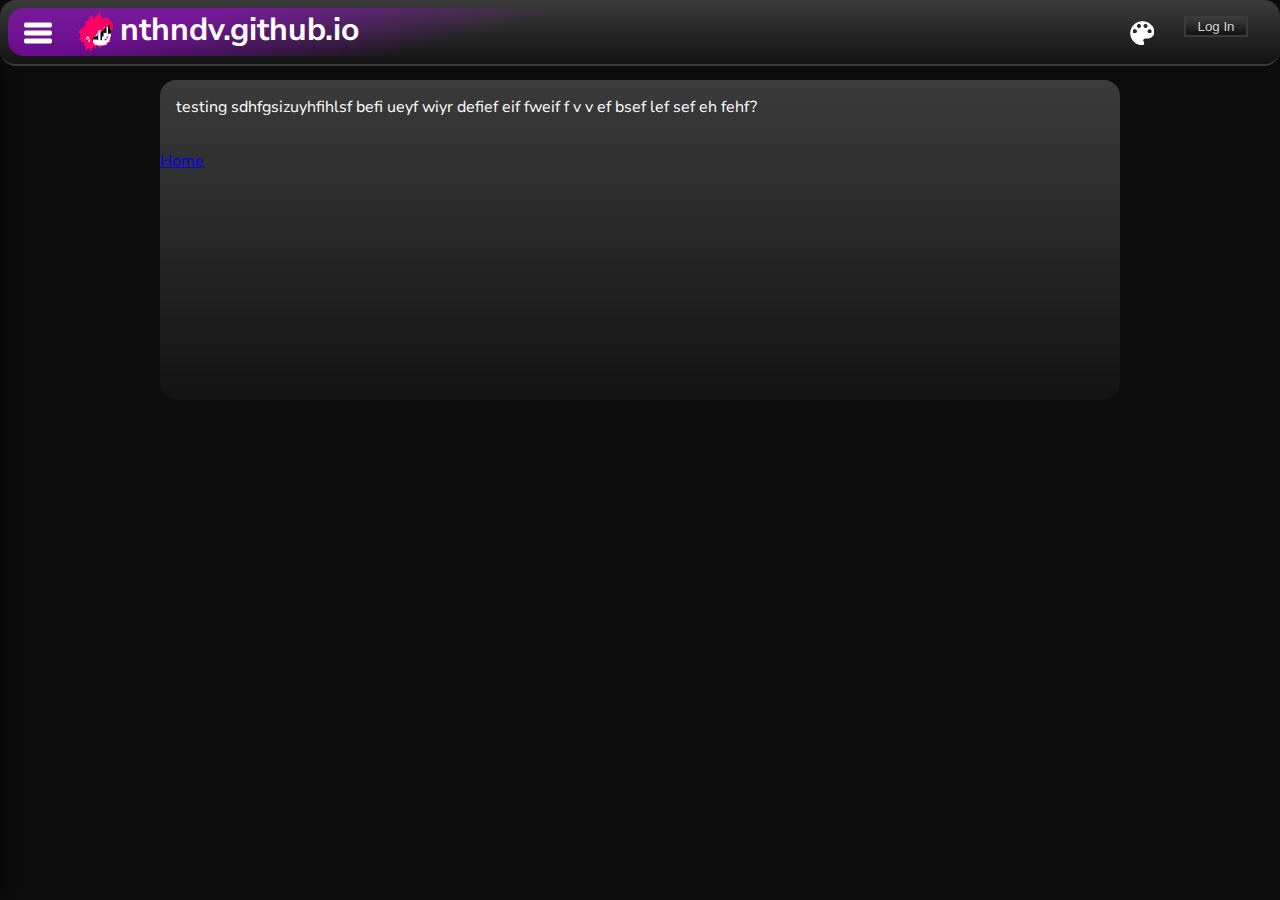
<file: index.html>
<!DOCTYPE html>
<html lang="en">
<head>
  <title>Home</title>
  <link rel="stylesheet" href="style.css">
</head>

<body>
    <script src="header.js"></script>
    <script src="nav.js"></script>

    <main>
        <section>
            <p>testing sdhfgsizuyhfihlsf befi ueyf  wiyr defief   eif   fweif f  v v  ef bsef lef sef eh fehf?</p>
            <a href="index.html">Home</a>
        </section>
    </main>
    
</body>

<script>

    var root = document.querySelector(':root');
    var dropdown = document.getElementById("paletteDropdown");
    var header = document.getElementsByTagName("header")[0];
    var nav = document.getElementsByTagName("nav")[0];
    
    window.onload = loadPrefs;

    function setAccent(color){
        root.style.setProperty('--accentcolor', color);
        savePrefs();
        dropdown.style.display = "none";
    }

    function togglePalettes(){
        if (dropdown.style.display !== "block"){
            dropdown.style.display = "block";
            header.style.borderBottomRightRadius = "0px";
        }
        else{
            dropdown.style.display = "none";
            header.style.borderBottomRightRadius = "16px";
        }
    }

    function toggleNav(){
        if (nav.style.left !== "0px"){
            nav.style.left = "0px";
        }
        else{
            nav.style.left = "calc(0px - 13%)";
        }
    }

    function savePrefs(){
        localStorage.setItem('accentColor', root.style.getPropertyValue('--accentcolor'));
    }

    function loadPrefs(){
        var data = localStorage.getItem('accentColor');
        setAccent(data);
    }

</script>
</file>
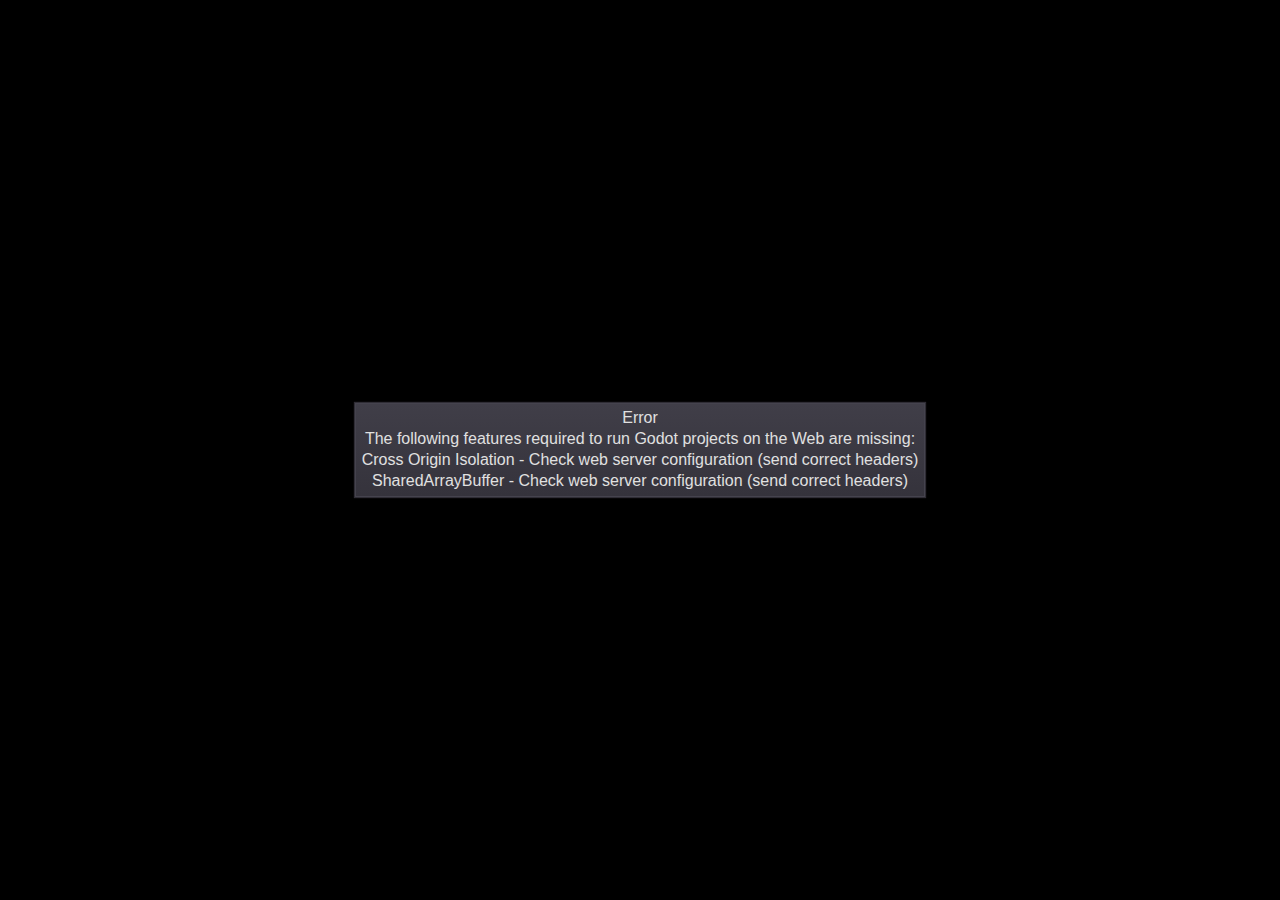
<file: Tennis/index.html>
<!DOCTYPE html>
<html lang="en">
	<head>
		<meta charset="utf-8">
		<meta name="viewport" content="width=device-width, user-scalable=no">
		<title>tennis</title>
		<style>
body {
	touch-action: none;
	margin: 0;
	border: 0 none;
	padding: 0;
	text-align: center;
	background-color: black;
}

#canvas {
	display: block;
	margin: 0;
	color: white;
}

#canvas:focus {
	outline: none;
}

.godot {
	font-family: 'Noto Sans', 'Droid Sans', Arial, sans-serif;
	color: #e0e0e0;
	background-color: #3b3943;
	background-image: linear-gradient(to bottom, #403e48, #35333c);
	border: 1px solid #45434e;
	box-shadow: 0 0 1px 1px #2f2d35;
}

/* Status display */

#status {
	position: absolute;
	left: 0;
	top: 0;
	right: 0;
	bottom: 0;
	display: flex;
	justify-content: center;
	align-items: center;
	/* don't consume click events - make children visible explicitly */
	visibility: hidden;
}

#status-progress {
	width: 366px;
	height: 7px;
	background-color: #38363A;
	border: 1px solid #444246;
	padding: 1px;
	box-shadow: 0 0 2px 1px #1B1C22;
	border-radius: 2px;
	visibility: visible;
}

@media only screen and (orientation:portrait) {
	#status-progress {
		width: 61.8%;
	}
}

#status-progress-inner {
	height: 100%;
	width: 0;
	box-sizing: border-box;
	transition: width 0.5s linear;
	background-color: #202020;
	border: 1px solid #222223;
	box-shadow: 0 0 1px 1px #27282E;
	border-radius: 3px;
}

#status-indeterminate {
	height: 42px;
	visibility: visible;
	position: relative;
}

#status-indeterminate > div {
	width: 4.5px;
	height: 0;
	border-style: solid;
	border-width: 9px 3px 0 3px;
	border-color: #2b2b2b transparent transparent transparent;
	transform-origin: center 21px;
	position: absolute;
}

#status-indeterminate > div:nth-child(1) { transform: rotate( 22.5deg); }
#status-indeterminate > div:nth-child(2) { transform: rotate( 67.5deg); }
#status-indeterminate > div:nth-child(3) { transform: rotate(112.5deg); }
#status-indeterminate > div:nth-child(4) { transform: rotate(157.5deg); }
#status-indeterminate > div:nth-child(5) { transform: rotate(202.5deg); }
#status-indeterminate > div:nth-child(6) { transform: rotate(247.5deg); }
#status-indeterminate > div:nth-child(7) { transform: rotate(292.5deg); }
#status-indeterminate > div:nth-child(8) { transform: rotate(337.5deg); }

#status-notice {
	margin: 0 100px;
	line-height: 1.3;
	visibility: visible;
	padding: 4px 6px;
	visibility: visible;
}
		</style>
		<link id='-gd-engine-icon' rel='icon' type='image/png' href='index.icon.png' />
<link rel='apple-touch-icon' href='index.apple-touch-icon.png'/>

	</head>
	<body>
		<canvas id="canvas">
			HTML5 canvas appears to be unsupported in the current browser.<br >
			Please try updating or use a different browser.
		</canvas>
		<div id="status">
			<div id="status-progress" style="display: none;" oncontextmenu="event.preventDefault();">
				<div id ="status-progress-inner"></div>
			</div>
			<div id="status-indeterminate" style="display: none;" oncontextmenu="event.preventDefault();">
				<div></div>
				<div></div>
				<div></div>
				<div></div>
				<div></div>
				<div></div>
				<div></div>
				<div></div>
			</div>
			<div id="status-notice" class="godot" style="display: none;"></div>
		</div>

		<script src="index.js"></script>
		<script>
const GODOT_CONFIG = {"args":[],"canvasResizePolicy":2,"executable":"index","experimentalVK":false,"fileSizes":{"index.pck":35072,"index.wasm":28016429},"focusCanvas":false,"gdextensionLibs":[]};
const engine = new Engine(GODOT_CONFIG);

(function () {
	const INDETERMINATE_STATUS_STEP_MS = 100;
	const statusProgress = document.getElementById('status-progress');
	const statusProgressInner = document.getElementById('status-progress-inner');
	const statusIndeterminate = document.getElementById('status-indeterminate');
	const statusNotice = document.getElementById('status-notice');

	let initializing = true;
	let statusMode = 'hidden';

	let animationCallbacks = [];
	function animate(time) {
		animationCallbacks.forEach((callback) => callback(time));
		requestAnimationFrame(animate);
	}
	requestAnimationFrame(animate);

	function animateStatusIndeterminate(ms) {
		const i = Math.floor((ms / INDETERMINATE_STATUS_STEP_MS) % 8);
		if (statusIndeterminate.children[i].style.borderTopColor === '') {
			Array.prototype.slice.call(statusIndeterminate.children).forEach((child) => {
				child.style.borderTopColor = '';
			});
			statusIndeterminate.children[i].style.borderTopColor = '#dfdfdf';
		}
	}

	function setStatusMode(mode) {
		if (statusMode === mode || !initializing) {
			return;
		}
		[statusProgress, statusIndeterminate, statusNotice].forEach((elem) => {
			elem.style.display = 'none';
		});
		animationCallbacks = animationCallbacks.filter(function (value) {
			return (value !== animateStatusIndeterminate);
		});
		switch (mode) {
		case 'progress':
			statusProgress.style.display = 'block';
			break;
		case 'indeterminate':
			statusIndeterminate.style.display = 'block';
			animationCallbacks.push(animateStatusIndeterminate);
			break;
		case 'notice':
			statusNotice.style.display = 'block';
			break;
		case 'hidden':
			break;
		default:
			throw new Error('Invalid status mode');
		}
		statusMode = mode;
	}

	function setStatusNotice(text) {
		while (statusNotice.lastChild) {
			statusNotice.removeChild(statusNotice.lastChild);
		}
		const lines = text.split('\n');
		lines.forEach((line) => {
			statusNotice.appendChild(document.createTextNode(line));
			statusNotice.appendChild(document.createElement('br'));
		});
	}

	function displayFailureNotice(err) {
		const msg = err.message || err;
		console.error(msg);
		setStatusNotice(msg);
		setStatusMode('notice');
		initializing = false;
	}

	const missing = Engine.getMissingFeatures();
	if (missing.length !== 0) {
		const missingMsg = 'Error\nThe following features required to run Godot projects on the Web are missing:\n';
		displayFailureNotice(missingMsg + missing.join('\n'));
	} else {
		setStatusMode('indeterminate');
		engine.startGame({
			'onProgress': function (current, total) {
				if (total > 0) {
					statusProgressInner.style.width = `${(current / total) * 100}%`;
					setStatusMode('progress');
					if (current === total) {
						// wait for progress bar animation
						setTimeout(() => {
							setStatusMode('indeterminate');
						}, 500);
					}
				} else {
					setStatusMode('indeterminate');
				}
			},
		}).then(() => {
			setStatusMode('hidden');
			initializing = false;
		}, displayFailureNotice);
	}
}());
		</script>
	</body>
</html>
</file>
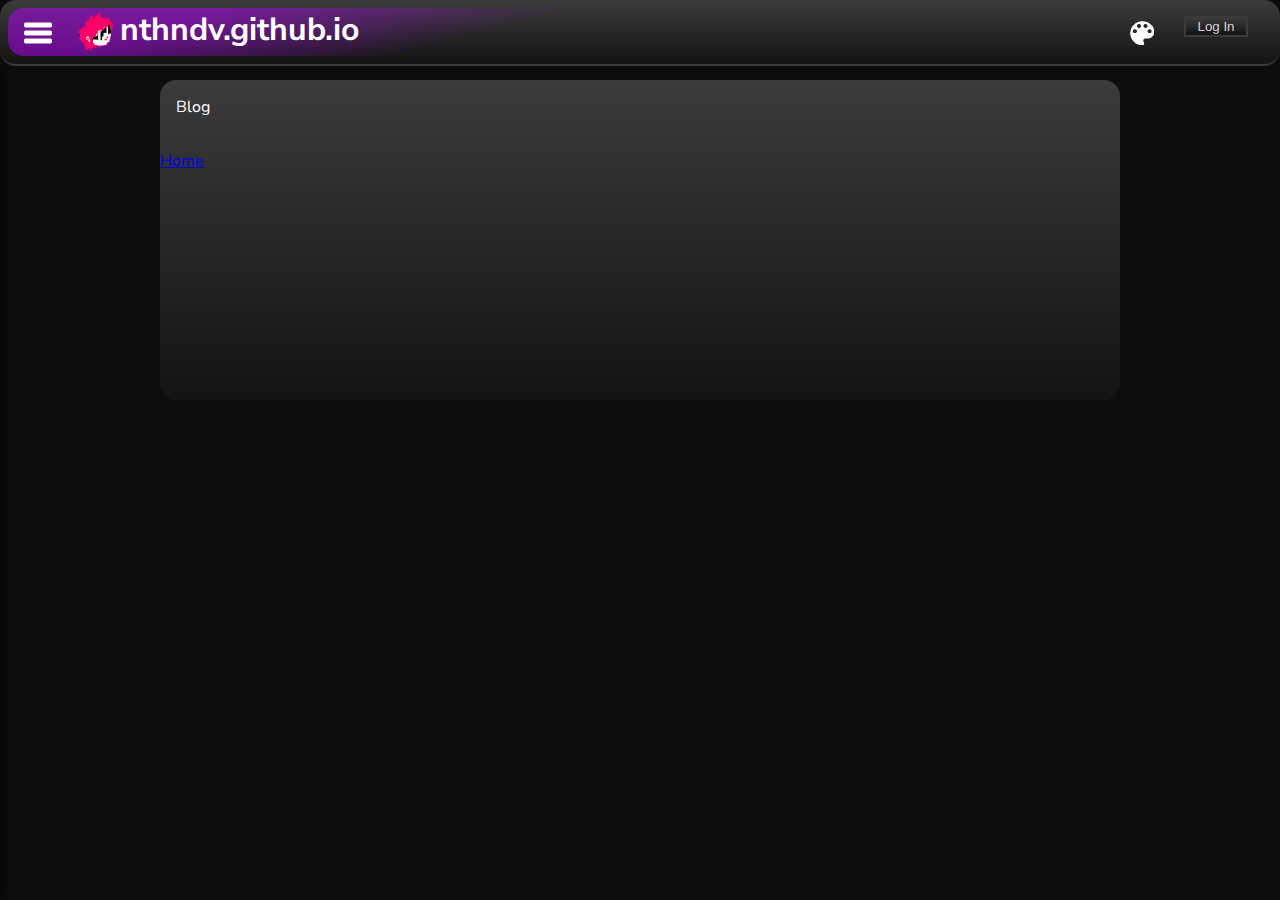
<file: blog.html>
<!DOCTYPE html>
<html lang="en">
<head>
  <title>Blog</title>
  <link rel="stylesheet" href="style.css">
</head>

<body>
    <script src="login.js"></script>
    <script src="header.js"></script>
    <script src="nav.js"></script>

    <main>
        <section>
            <p>Blog</p>
            <a href="index.html">Home</a>
        </section>
    </main>
    
    <script src="site.js"></script>

</body>
</file>
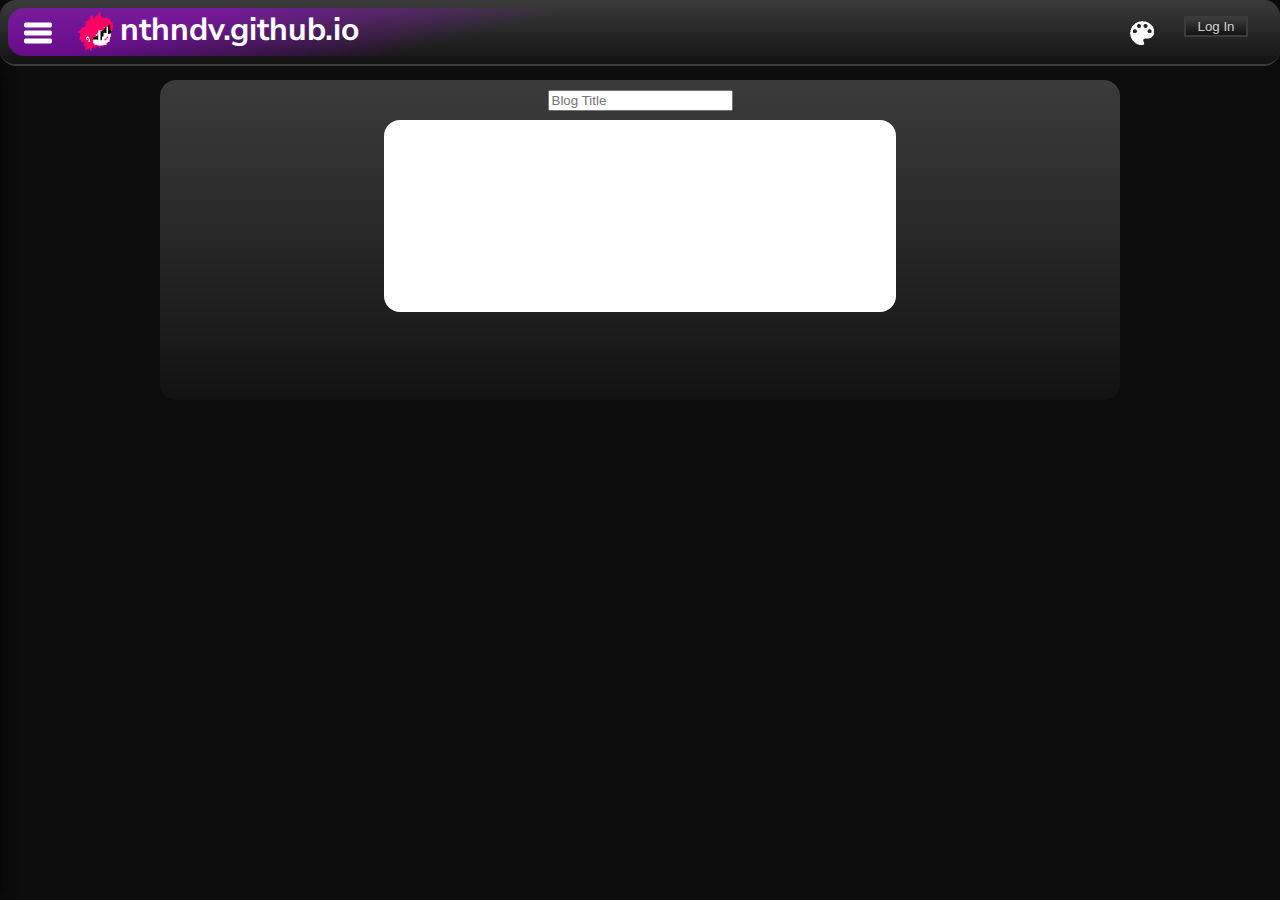
<file: blogWrite.html>
<!DOCTYPE html>
<html lang="en">
<head>
  <title>Blog</title>
  <link rel="stylesheet" href="style.css">
</head>

<body>
    <script src="login.js"></script>
    <script src="header.js"></script>
    <script src="nav.js"></script>

    <main>
        <section style="text-align: center;">
            <input id="blog-title" type="text" placeholder="Blog Title" name="blog-title" required style="margin-top: 1%;">
            <br/>
            <div class="blog-body" id="blog-body" contenteditable="true">
        </section>
    </main>
    
    <script src="site.js"></script>

</body>
</file>
<file: style.css>
@import url('https://fonts.googleapis.com/css2?family=Nunito+Sans&display=swap');

:root{
    --darkergradient: linear-gradient(to bottom, rgb(19, 19, 19), rgb(4, 4, 4));
    --darkgradient: linear-gradient(to bottom, rgb(59, 59, 59), rgb(19, 19, 19));
    --mediumgradient: linear-gradient(to bottom, rgb(99, 99, 99), rgb(59, 59, 59));
    --accentcolor: rgb(183, 0, 255, 0.5);
}

body{
    font-family: 'Nunito Sans', sans-serif;
    background-color: rgb(12, 12, 12);
    color: white;
    margin: 0px;
    padding: 0px;
}

.log-in-container{
    position: fixed;
    width: 100%;
    height: 100%;
    background-color: rgba(0, 0, 0, 0.5);
    display: none;
    pointer-events: none;
}

.log-in{
    background: var(--darkgradient);
    position: fixed;
    width: 25%;
    height: 50%;
    left: 37.5%;
    top: 25%;
    border-bottom: rgb(59, 59, 59) solid 2px;
    border-radius: 16px;
}

header{
    width:100%;
    min-height: 64px;
    position: absolute;
    left: 0%;
    top: 0px;

    background: var(--darkgradient);
    color: white;
    text-align: center;
    border-bottom: rgb(59, 59, 59) solid 2px;
    border-radius: 16px;
}

nav{
    width: 12.5%;
    height: calc(100% - 66px);
    position: absolute;
    left: calc(0px - 13%);
    top: 66px;
    background: var(--darkergradient);
    box-shadow: 4px 0px 8px black, 8px 0px 16px rgba(0, 0, 0, 0.349);
    border-radius: 16px;
    overflow: hidden;
    transition: 0.1s;

    /*
    animation-name: navpos;
    animation-direction: normal;
    animation-duration: 0.1s; */

}

.container{
    width: 50%;
    margin: auto;
}

@keyframes navpos{
    from {width: 0%;}
    to {width: 12.5%;}
}

main{
    width: 75%;
    margin: auto;
    margin-top: 80px;
}

section{
    height: 320px;
    background: var(--darkgradient);
    border-radius: 16px;
}

.palette-button, .palette-button:hover, .palette-button:active{
    width: 32px;
    background: transparent;
    border-style: none;
    float: right;
    margin-top: 16px;
    margin-right: 32px;
}

.navButton, .navButton:hover, .navButton:active{
    width: 32px;
    position: absolute;
    top: 16px;
    left: 16px;
    background: transparent;
    border-style: none;
}

.log-in-button, .log-in-button:hover, .log-in-button:active{
    width: 64px;
    float: right;
    margin-top: 16px;
    margin-right: 32px;
}

.write-button, .write-button:hover, .write-button:active{
    width: 32px;
    background: transparent;
    border-style: none;
    float: right;
    margin-top: 16px;
    margin-right: 32px;
    display: none;
}

.logo{
    width: 75%;
    height: 48px;
    margin: 8px;
    background: linear-gradient(165deg, var(--accentcolor) 20%, transparent 50%);
    border-radius: 16px;
    text-align: left;
    float:left;
}

.logo-icon{
    width: 48px;
    height: 100%;
    float: left;
    margin-left: 64px;
}

.paletteDropdown{
    width: 80px;
    position: absolute;
    top: 63px;
    right: 96px;
    text-align: center;
    
    background: var(--darkergradient);
    border-bottom-left-radius: 8px;
    border-bottom-right-radius: 8px;
    display: none;
}

.paletteButtons{
    width: 64px;
    margin: auto;
}

.blog-body{
    width: 50%; 
    height: 50%;
    margin: auto; 
    margin-top: 1%; 
    padding: 16px;
    background-color: white; 
    color: black; 
    border-radius: 16px;
    text-align: left;
}

button, button:active{
    transition-duration: 0.1s;
    width: 100%;
    margin-bottom: 8px;
    background: var(--darkgradient);
    border: rgb(59, 59, 59) solid 2px;
    color: lightgray;
}

button:hover{
    color: white;
    background: var(--mediumgradient);
}

p{
    padding: 16px;
}

.nav-links{
    display:block;
    padding: 0px;
    list-style: none;
    width: 75%;
    margin: auto;
    margin-top: 16px;
    font-size: 24px;
}

.nav-links a{
    display:block;
    width: 100%;
    margin-right: 16px;
    color: white;
    text-decoration: none;
    transition: 0.1;
    padding-left: 16px;
}

.nav-links a:hover{
    width: 100%;
    background: linear-gradient(to right, var(--accentcolor), transparent);
    text-shadow: 0 0 10px #fff, 0 0 20px var(--accentcolor);
}

hr{
    height: 0px;
    border-style: solid 1px;
    border-color: var(--accentcolor);
}

.x-button, .x-button:hover, .x-button:active{
    width: 32px;
    height: 32px;
    background: none;
    border: none;
    float: right;
    margin-right: 8px;
}
</file>
